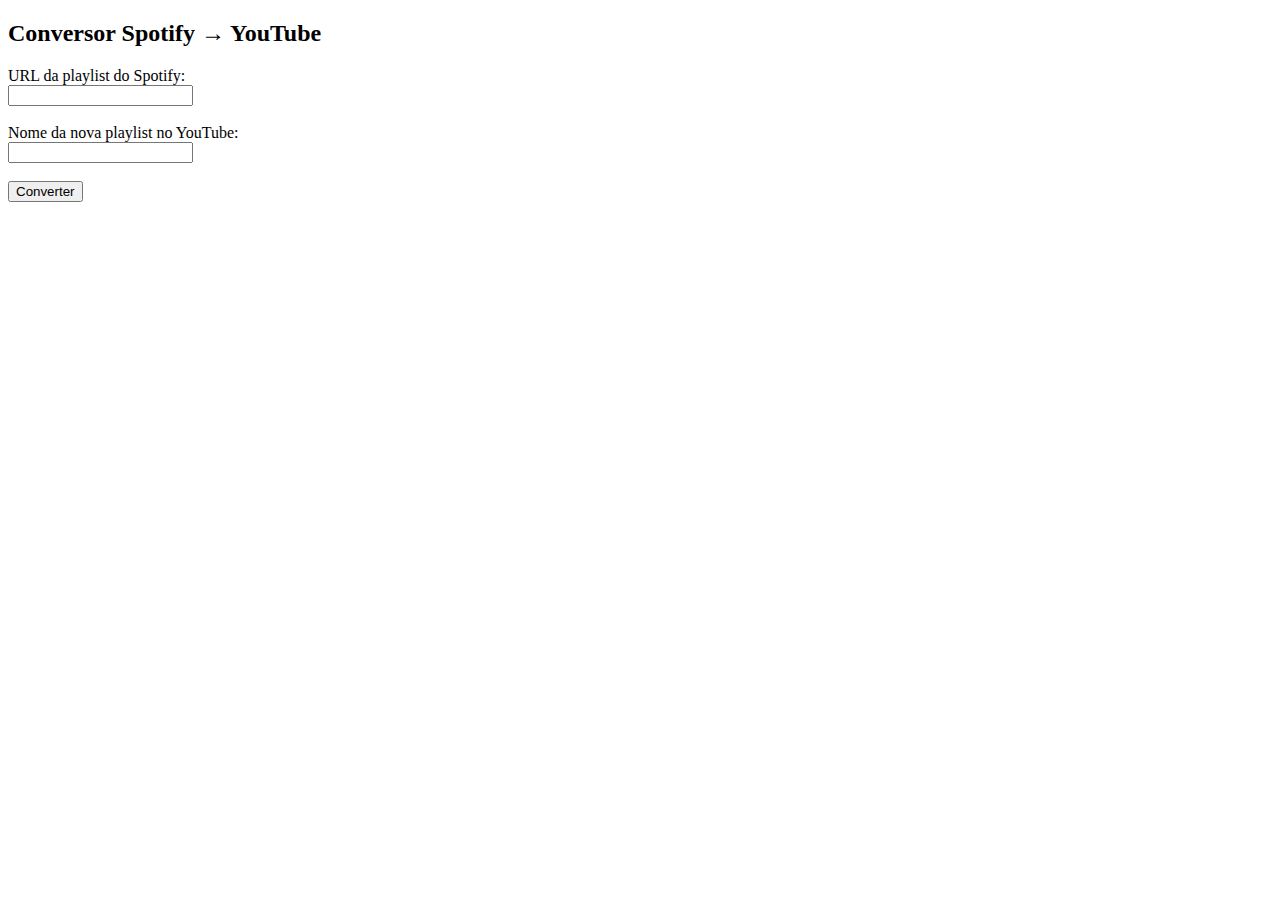
<file: templates/formulario.html>
<!DOCTYPE html>
<html>
<head>
    <title>Escolher playlist</title>
</head>
<body>
    <h2>Conversor Spotify → YouTube</h2>
    <form action="/process" method="POST">
        <label>URL da playlist do Spotify:</label><br>
        <input type="text" name="playlist_url" required><br><br>

        <label>Nome da nova playlist no YouTube:</label><br>
        <input type="text" name="playlist_name" required><br><br>

        <button type="submit">Converter</button>
    </form>
</body>
</html>
</file>
